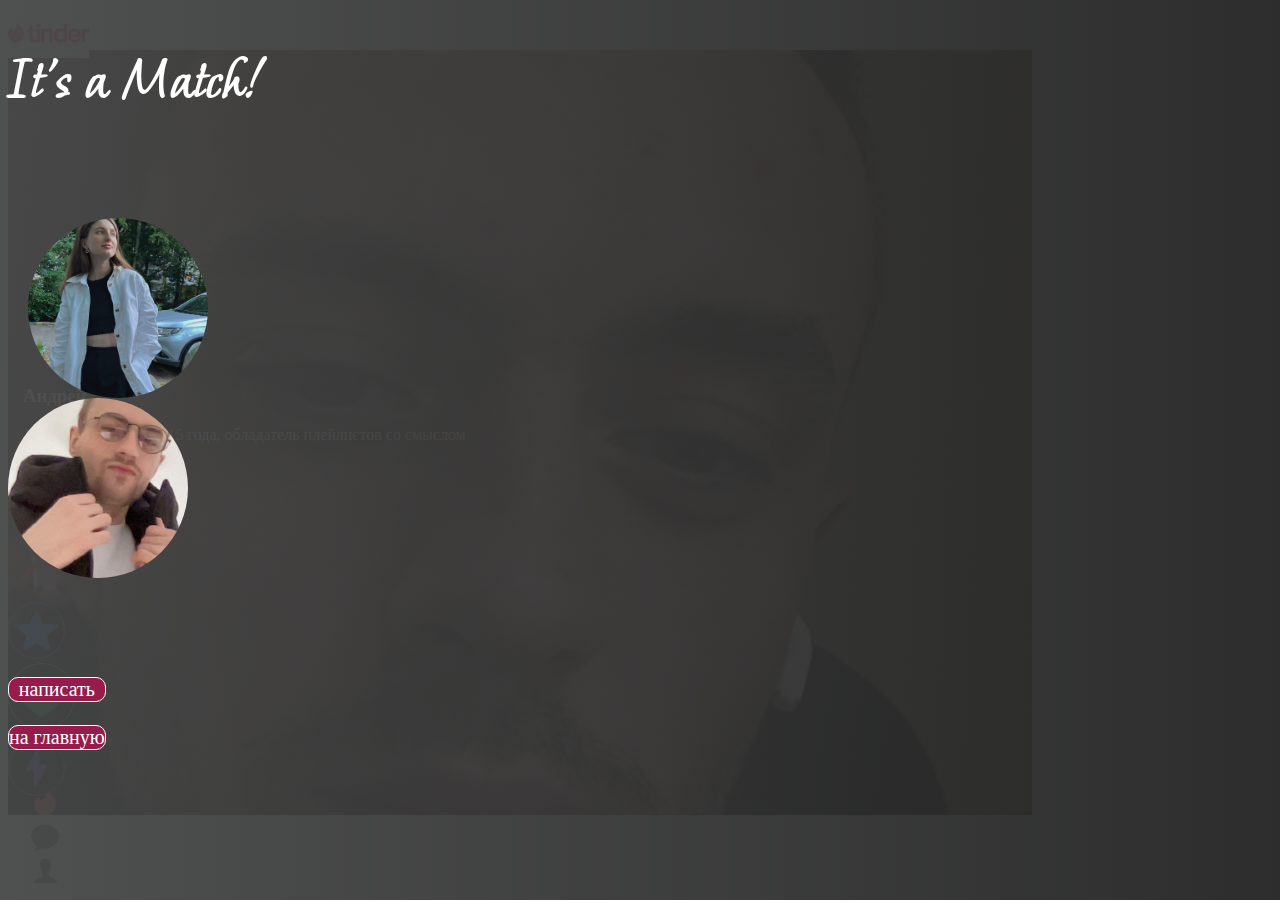
<file: match.html>
<!DOCTYPE html>
<html lang="en">
<head>
    <meta charset="UTF-8">
    <meta http-equiv="X-UA-Compatible" content="IE=edge">
    <meta name="viewport" content="width=device-width, initial-scale=1.0">
    <title>Tinder (no, this isn't)</title>
    <link rel="stylesheet" href="css/match.css">
    <link rel="preconnect" href="https://fonts.googleapis.com"><link rel="preconnect" href="https://fonts.gstatic.com" crossorigin><link href="https://fonts.googleapis.com/css2?family=Moon+Dance&display=swap" rel="stylesheet">
    <link href="https://cdn.jsdelivr.net/npm/bootstrap@5.3.0-alpha1/dist/css/bootstrap.min.css" rel="stylesheet" integrity="sha384-GLhlTQ8iRABdZLl6O3oVMWSktQOp6b7In1Zl3/Jr59b6EGGoI1aFkw7cmDA6j6gD" crossorigin="anonymous">
</head>
<body>
    <div class="container-fluid fullboard">
        <div class="container header-menu">
                <img src="img/tinder.jpg" alt="">
            </div>
        </div>
        <div class="container profile gradient" id="profile-block" onClick="imgsrc()">
            <!--<img src="img/profile6.jpg" id="photo" alt="" onClick="imgsrc()">-->
            
        </div>
        <div class="container profile-description">
            <h3>Андрей, 27 <img class="verification" src="img/correct.png" alt=""></h3>
            <p>Легенда батл-репа 2015 года, обладатель плейлистов со смыслом</p>
            <div class="container profile-menu">
                <div class="row">
                    <div class="col restart">
                        <img src="img/icons8-restart-50.png" alt="">
                    </div>
                    <div class="col close">
                        <img src="img/icons8-close-50.png" alt="" onClick="errorClick()">
                    </div>
                    <div class="col super">
                        <a href="tel:+79998649040"> 
                            <img src="img/icons8-star-filled-50.png" alt="">
                        </a>
                    </div>
                    <div class="col like">
                        <img src="img/icons8-favorite-50.png" alt="">
                    </div>
                    <div class="col boost">
                        <img src="img/icons8-flash-on-30.png" alt="">
                    </div>
                </div>
            </div>
        </div>
        <div class="container bottom-menu">
            <div class="row">
                <div class="col">
                    <a href="https://doubleyellowheart.github.io/besttinderappever/">
                        <img src="img/icons8-tinder.svg" alt="">
                    </a>
                </div>
                <div class="col">
                    <a href="https://t.me/r34kwon">
                        <img src="img/icons8-speech-bubble-50.png" alt="">
                    </a>
                </div>
                <div class="col">
                    <a href="/profile.html">
                        <img src="img/icons8-user-50.png" alt="">
                    </a>
                </div>
            </div>
        </div>
    </div>
    <div class="container-fluid fullboard2">
        
    </div>
    <div class="container-fluid match">
        <h3>
            It's a Match!
        </h3>
    <div class="row">
        <div class="col lera">

        </div>
        <div class="col andrey">

        </div>
    </div>
    </div>

    <div class="container buttons">
        <div class="container chat">
            <a href="https://t.me/r34kwon">написать</a>
        </div>
        <br>
        <div class="container mainpage">
            <a href="index.html">на главную</a>
        </div>
    </div>

    <style> @import url('https://fonts.googleapis.com/css2?family=Moon+Dance&display=swap'); </style>

<script language="javascript">
    
    var i = 1;
    
    function imgsrc() {

        var block = document.getElementById('profile-block');

        if (i == 0) {
            block.style.backgroundImage = 'url(img/profile6.jpg)';
            i = 1;
        } else {
            block.style.backgroundImage = 'url(img/profile5.jpg)';
            i = 0;
        }
    }

    function randomNumber(min, max){
        const r = Math.random()*(max-min) + min
        return Math.floor(r)
    }

    function errorClick() {
        var errorText = new Array("Может ты промахнулась?", "Неправильная кнопка", "Нажимай внимательней", "Ответ неверный");
        alert(errorText[randomNumber(0, 3)]);
    }

</script>
</body>
</html>
</file>
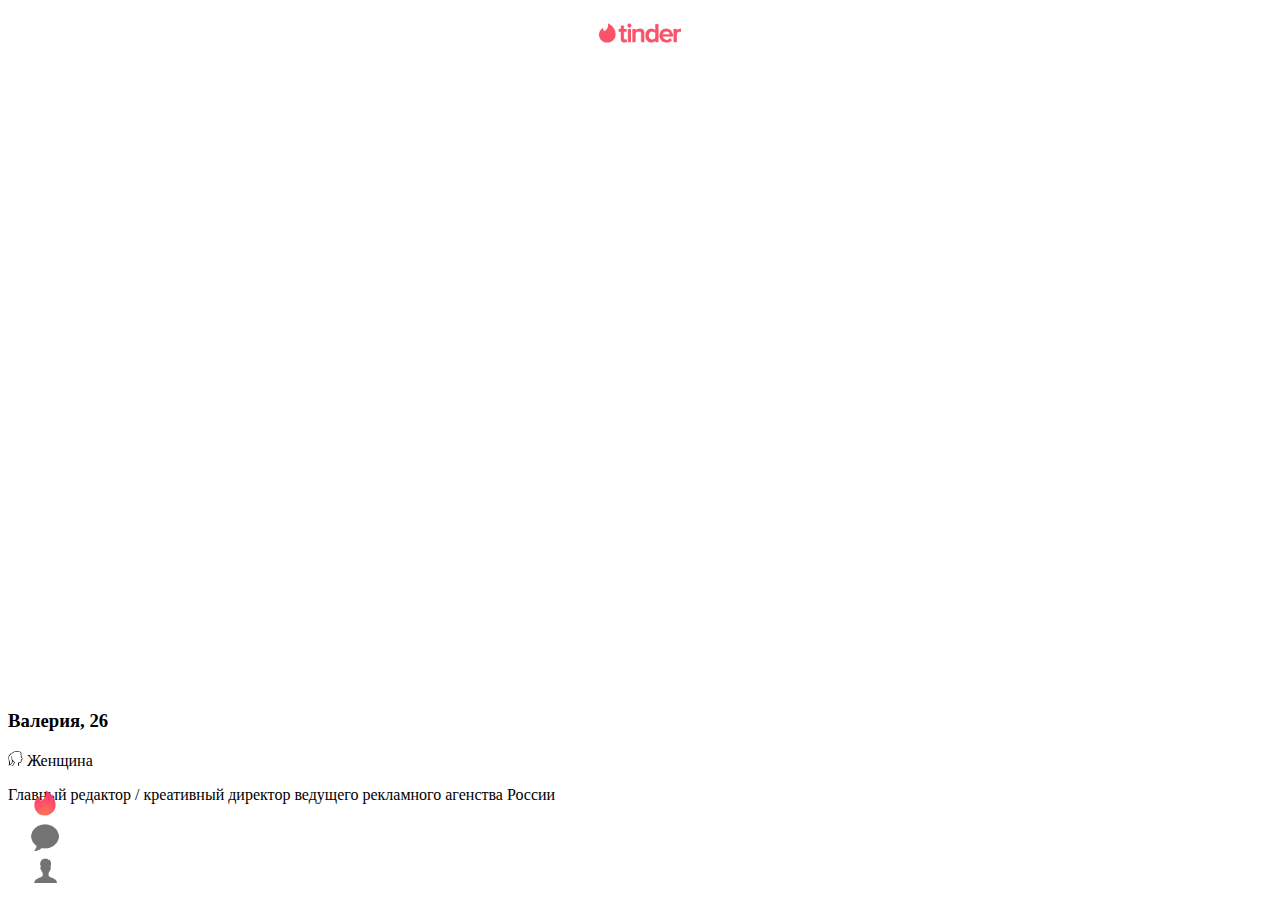
<file: profile.html>
<!DOCTYPE html>
<html lang="en">
<head>
    <meta charset="UTF-8">
    <meta http-equiv="X-UA-Compatible" content="IE=edge">
    <meta name="viewport" content="width=device-width, initial-scale=1.0">
    <title>Tinder (no, this isn't)</title>
    <link rel="stylesheet" href="css/style-profie.css">
    <link href="https://cdn.jsdelivr.net/npm/bootstrap@5.3.0-alpha1/dist/css/bootstrap.min.css" rel="stylesheet" integrity="sha384-GLhlTQ8iRABdZLl6O3oVMWSktQOp6b7In1Zl3/Jr59b6EGGoI1aFkw7cmDA6j6gD" crossorigin="anonymous">
</head>
<body>
    <div class="container-fluid fullboard">
        <div class="container header-menu">
                <img src="img/tinder.jpg" alt="">
            </div>
        </div>
        <div class="container profile gradient" id="profile-block" onClick="imgsrc()">
            <!--<img src="img/profile6.jpg" id="photo" alt="" onClick="imgsrc()">-->
        </div>
        <div class="container description">
            <h3>Валерия, 26</h3>
            <p><img src="img/icons8-head.png" style="height: 15px;" alt=""> Женщина</p>
            <p>Главный редактор / креативный директор ведущего рекламного агенства России</p>
        </div>
        <div class="container bottom-menu">
            <div class="row">
                <div class="col">
                    <a href="index.html">
                        <img src="img/icons8-tinder.svg" alt="">
                    </a>
                </div>
                <div class="col">
                    <a href="https://t.me/r34kwon">
                        <img src="img/icons8-speech-bubble-50.png" alt="">
                    </a>
                </div>
                <div class="col">
                    <img src="img/icons8-user-50.png" alt="">
                </div>
            </div>
        </div>
    </div>

<script language="javascript">
    
    var i = 1;
    
    function imgsrc() {

        var block = document.getElementById('profile-block');

        if (i == 0) {
            block.style.backgroundImage = 'url(img/lera1.jpg)';
            i = 1;
        } else {
            block.style.backgroundImage = 'url(img/lera2.jpg)';
            i = 0;
        }
    }

    function randomNumber(min, max){
        const r = Math.random()*(max-min) + min
        return Math.floor(r)
    }

    function errorClick() {
        var errorText = new Array("Может ты промахнулась?", "Неправильная кнопка", "Нажимай внимательней", "Ответ неверный");
        alert(errorText[randomNumber(0, 3)]);
    }

</script>
</body>
</html>
</file>
<file: css/match.css>
.fullboard {
    height: 100%;
    position: absolute;
    z-index: 1;
}

.header-menu img {
    height: 50px;
    display: block;
    margin-left: auto;
    margin-right: auto;
}

.profile {
    display: block;
    position: absolute;
    height: 85%;
    width: 80%;
    top: 50px;
    background-image: url(../img/profile6.jpg);
    background-size: cover;
    background-position: center;
}

.profile img {
    border-radius: 10px;
    width: 100%;
}

.restart img {
    height: 45px;
    padding: 5px;
    border: 1px solid orange;
    border-radius: 90px;
    margin-top: 5px;
}

.close img {
    padding: 5px;
    height: 55px;
    border: 1px solid rgb(255, 44, 44);
    border-radius: 90px;
}

.super img {
    height: 45px;
    padding: 5px;
    border: 1px solid rgb(84, 142, 229);
    border-radius: 90px;
    margin-top: 5px;
}

.like img {
    height: 55px;
    padding: 5px;
    border: 1px solid rgb(90, 208, 90);
    border-radius: 90px;
}

.boost img {
    height: 45px;
    padding: 5px;
    border: 1px solid rgb(125, 97, 196);
    border-radius: 90px;
    margin-top: 5px;
}

.profile-description {
    display: inline-block;
    color: white;
    position: absolute;
    bottom: 100px;
}

.profile-description h3, .profile-description p {
    margin-left: 15px;
    box-shadow: 15px;
}

.verification {
    height: 20px;
    display: inline-block;
}

.profile-menu {

}

.bottom-menu {
    position: absolute;
    bottom: 10px;
    left: 30px;
}

.bottom-menu img {
    height: 30px;
}

.fullboard2 {
    z-index: 2;
	display: block;    
	width: 100%;
	height: 100%;    
	position: absolute;
	top: 0;      
	left: 0;   
	background: transparent;
	background-image: linear-gradient(to left, #222222, #464747);
	opacity: 0.95;
}

.match {
    z-index: 3;
    position: absolute;
}

.lera {
    display: block;
    height: 180px;
    width: 180px;
    background-image: url(../img/lera1.jpg);
    background-size: 200px;
    background-repeat: no-repeat;
    background-position: center;
    border-radius: 90px;
    z-index: 1;
    margin-left: 20px;
}

.andrey {
    display: block;
    height: 180px;
    width: 180px;
    background-image: url(../img/profile5.jpg);
    background-size: 200px;
    background-repeat: no-repeat;
    background-position: center;
    border-radius: 90px;
    z-index: 0;
    margin-right: 20px;
}

.match h3 {
    margin-top: 30px;
    color: white;
    font-family: 'Moon Dance', cursive;
    text-align: center;
    font-size: 60px;
    margin-bottom: 100px;
}

.buttons {
    z-index: 100;
    color: white;
    font-size: 20px;
    position: absolute;
    bottom: 150px;
    text-align: center;
}

.chat {
    border: 1px solid white;
    background-color: rgb(150, 28, 75);
    border-radius: 10px;
    margin-top: 20px;
}

.mainpage {
    border: 1px solid white;
    background-color: rgb(150, 28, 75);
    border-radius: 10px;
}

a {
    text-decoration: none !important;
    color: white !important;
}
</file>
<file: css/style-profie.css>
.fullboard {
    height: 100%;
}

.header-menu img {
    height: 50px;
    display: block;
    margin-left: auto;
    margin-right: auto;
}

.profile {
    display: block;
    position: absolute;
    height: 60%;
    top: 50px;
    background-image: url(../img/lera1.jpg);
    background-size: cover;
    background-position: center;
}

.profile img {
    border-radius: 10px;
    width: 100%;
}

.restart img {
    height: 45px;
    padding: 5px;
    border: 1px solid orange;
    border-radius: 90px;
    margin-top: 5px;
}

.close img {
    padding: 5px;
    height: 55px;
    border: 1px solid rgb(255, 44, 44);
    border-radius: 90px;
}

.super img {
    height: 45px;
    padding: 5px;
    border: 1px solid rgb(84, 142, 229);
    border-radius: 90px;
    margin-top: 5px;
}

.like img {
    height: 55px;
    padding: 5px;
    border: 1px solid rgb(90, 208, 90);
    border-radius: 90px;
}

.boost img {
    height: 45px;
    padding: 5px;
    border: 1px solid rgb(125, 97, 196);
    border-radius: 90px;
    margin-top: 5px;
}

.profile-description {
    display: inline-block;
    color: white;
    position: absolute;
    bottom: 100px;
}

.profile-description h3, .profile-description p {
    margin-left: 15px;
    box-shadow: 15px;
}

.verification {
    height: 20px;
    display: inline-block;
}

.profile-menu {

}

.bottom-menu {
    position: absolute;
    bottom: 10px;
    left: 30px;
}

.bottom-menu img {
    height: 30px;
}

.description {
    color: black;
    position: absolute;
    bottom: 80px;
}
</file>
